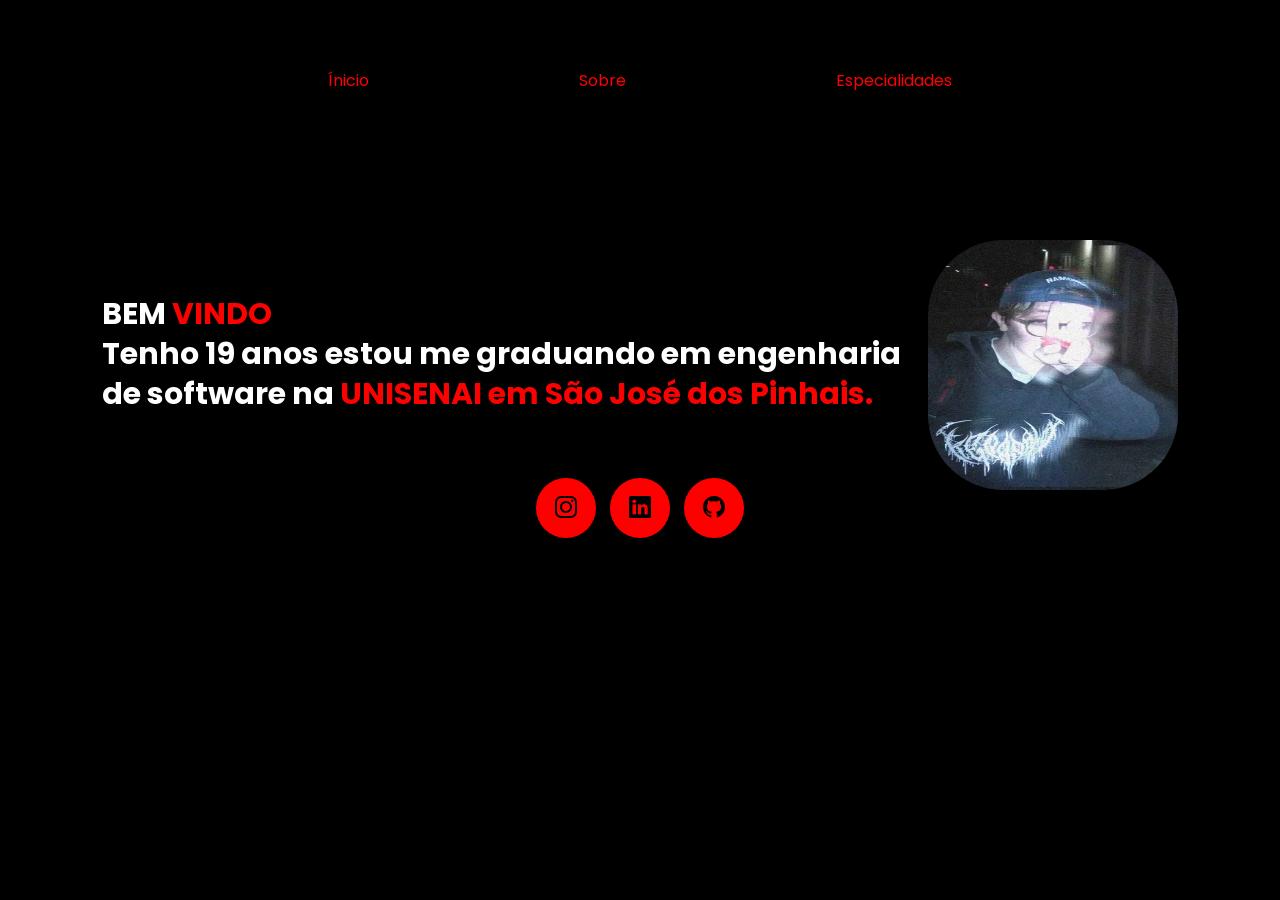
<file: index.html>
<!DOCTYPE html>
<html lang="pt_br">
<head>
    <meta charset="UTF-8">
    <meta name="viewport" content="width=device-width, initial-scale=1.0">
    <link rel="stylesheet" href="styles.css">
    <link href="https://fonts.googleapis.com/css2?family=Poppins:ital,wght@0,100;0,200;0,300;0,400;0,500;0,600;0,700;0,800;0,900;1,100;1,200;1,300;1,400;1,500;1,600;1,700;1,800;1,900&display=swap" rel="stylesheet">
    <link rel="stylesheet" href="https://cdn.jsdelivr.net/npm/bootstrap-icons@1.11.3/font/bootstrap-icons.min.css">
    <title>Inicio</title>
</head>
<body>
    <header>
        <div class="interface">
            <nav class="menu">
                <ul>
                    <li><a href="index.html">Ínicio</a></li>
                    <li><a href="sobre.html">Sobre</a></li>
                    <li><a href="especialidades.html">Especialidades</a></li
                </ul>
            </nav>
        </div>
    </header>

    <main>
        <div class="interface">
            <section class="inicio" id="inicio">
                <div class="flex">
                    <h1 class="txt1">
                        BEM<span> VINDO</span> <br>
                        Tenho 19 anos estou me graduando em engenharia de
                        software na <span>UNISENAI em São José dos Pinhais.</span>
                    </h1>
                    <div class="imagem">
                        <img src="img/img1.jpg" alt="">
                    </div>
                </div>
                <div class="flex">
                    <div class="btn_index">
                        <a href="https://www.instagram.com/leogoemann/" target="_blank"><button><i class="bi bi-instagram"></i></button></a>
                        <a href="https://www.linkedin.com/in/leonardo-santana-5b36a9266/" target="_blank"><button><i class="bi bi-linkedin"></i></button></a>
                        <a href="https://github.com/leogoemann" target="_blank"><button><i class="bi bi-github"></i></button></a>
                    </div>
                </div>
            </section>
        </div>
    </main>
</body>
</html>
</file>
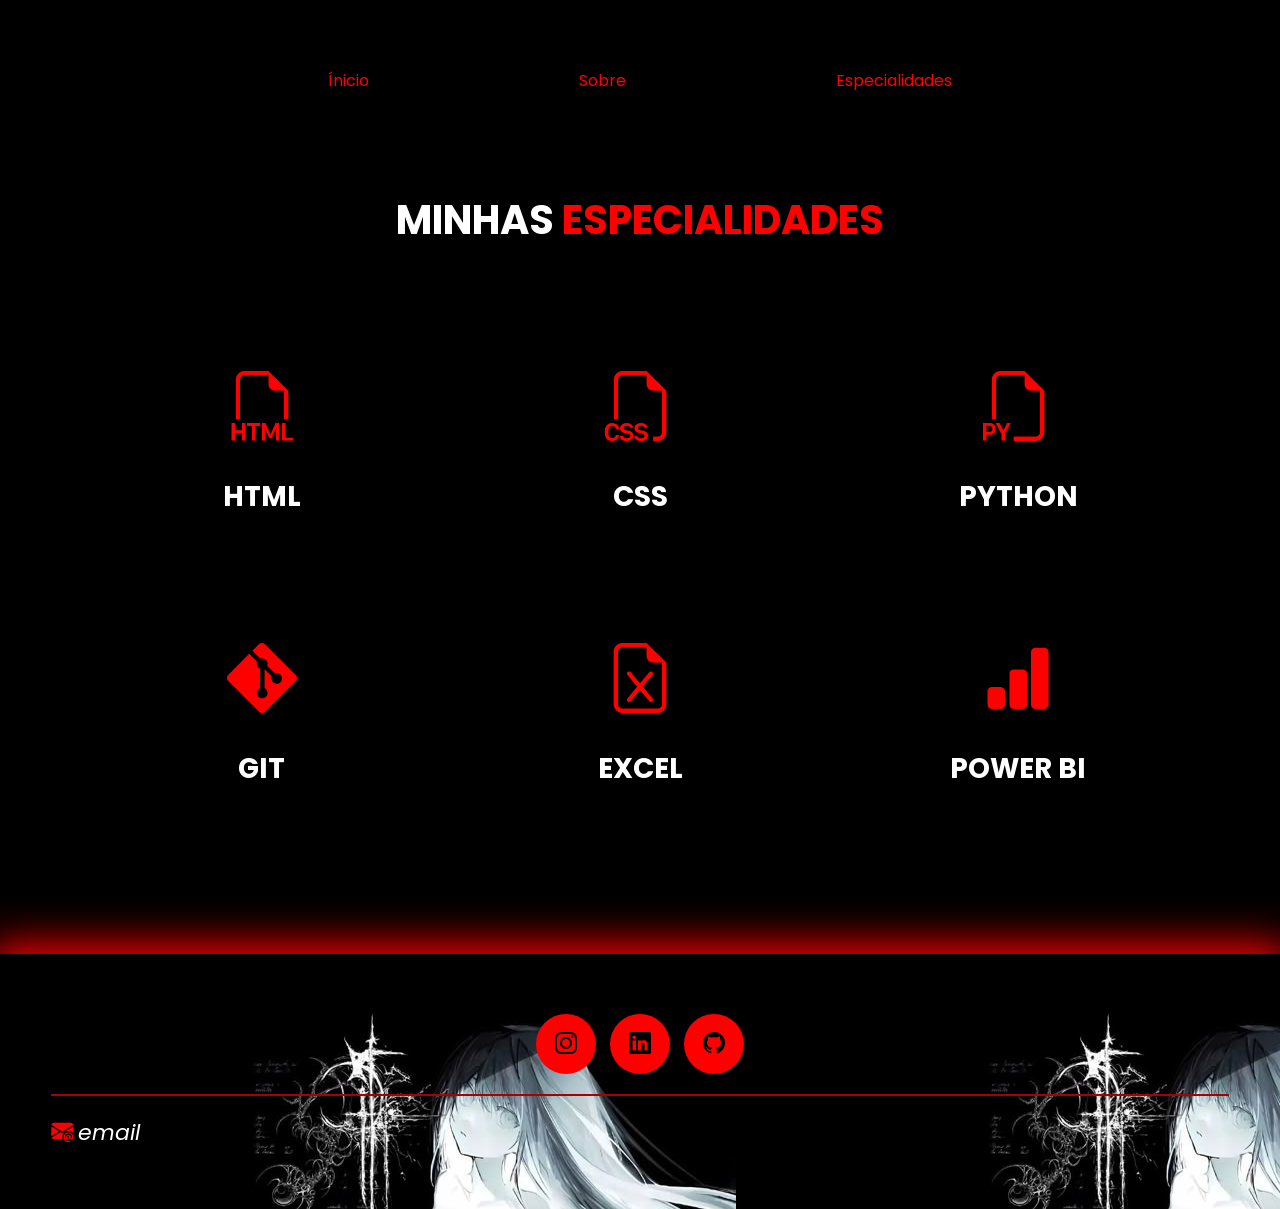
<file: especialidades.html>
<!DOCTYPE html>
<html lang="pt_br">
<head>
    <meta charset="UTF-8">
    <meta name="viewport" content="width=device-width, initial-scale=1.0">
    <link rel="stylesheet" href="styles.css">
    <link href="https://fonts.googleapis.com/css2?family=Poppins:ital,wght@0,100;0,200;0,300;0,400;0,500;0,600;0,700;0,800;0,900;1,100;1,200;1,300;1,400;1,500;1,600;1,700;1,800;1,900&display=swap" rel="stylesheet">
    <link rel="stylesheet" href="https://cdn.jsdelivr.net/npm/bootstrap-icons@1.11.3/font/bootstrap-icons.min.css">
    <title>Especialidades</title>
</head>
<body>
    <header>
        <div class="interface">
            <nav class="menu">
                <ul>
                    <li><a href="index.html">Ínicio</a></li>
                    <li><a href="sobre.html">Sobre</a></li>
                    <li><a href="especialidades.html">Especialidades</a></li>
                </ul>
            </nav>

        </div>
    </header>

    <main>
        <div class="interface">
            <section class="especialidades" id="especialidades">
                <div class="interface">
                    <h2 class="titulo">MINHAS <span>ESPECIALIDADES</span></h2>
                    <div class="flex">
                        <div class="especialidades_box">
                            <i class="bi bi-filetype-html"></i>
                            <h3>HTML</h3>
                        </div>
                        <div class="especialidades_box">
                            <i class="bi bi-filetype-css"></i>
                            <h3>CSS</h3>
                        </div>
                        <div class="especialidades_box">
                            <i class="bi bi-filetype-py"></i>
                            <h3>PYTHON</h3>
                        </div>
                    </div>
                    <div class="flex">
                        <div class="especialidades_box">
                            <i class="bi bi-git"></i>
                            <h3>GIT</h3>
                        </div>
                        <div class="especialidades_box">
                            <i class="bi bi-file-earmark-excel"></i>
                            <h3>EXCEL</h3>
                        </div>
                        <div class="especialidades_box">
                            <i class="bi bi-bar-chart-fill"></i>
                            <h3>POWER BI</h3>
                        </div>
                    </div>
                </div>
            </section>
        </div>
    </main>

    <footer>
        <div class="interface">
            <div class="line_footer" id="contato">
                <div class="flex">
                    <div class="btn_social">
                        <a href="https://www.instagram.com/leogoemann/" target="_blank"><button><i class="bi bi-instagram"></i></button></a>
                        <a href="https://www.linkedin.com/in/leonardo-santana-5b36a9266/" target="_blank"><button><i class="bi bi-linkedin"></i></button></a>
                        <a href="https://github.com/leogoemann" target="_blank"><button><i class="bi bi-github"></i></button></a>
                    </div>
                </div>
            </div>
            <div class="line_footer borda">
                <p><i class=""><i class="bi bi-envelope-at-fill"></i><a href="mailto:leonardogoemann@hotmail.com">email</a></p>
            </div>
        </div>
    </footer>
</body>
</html>
</file>
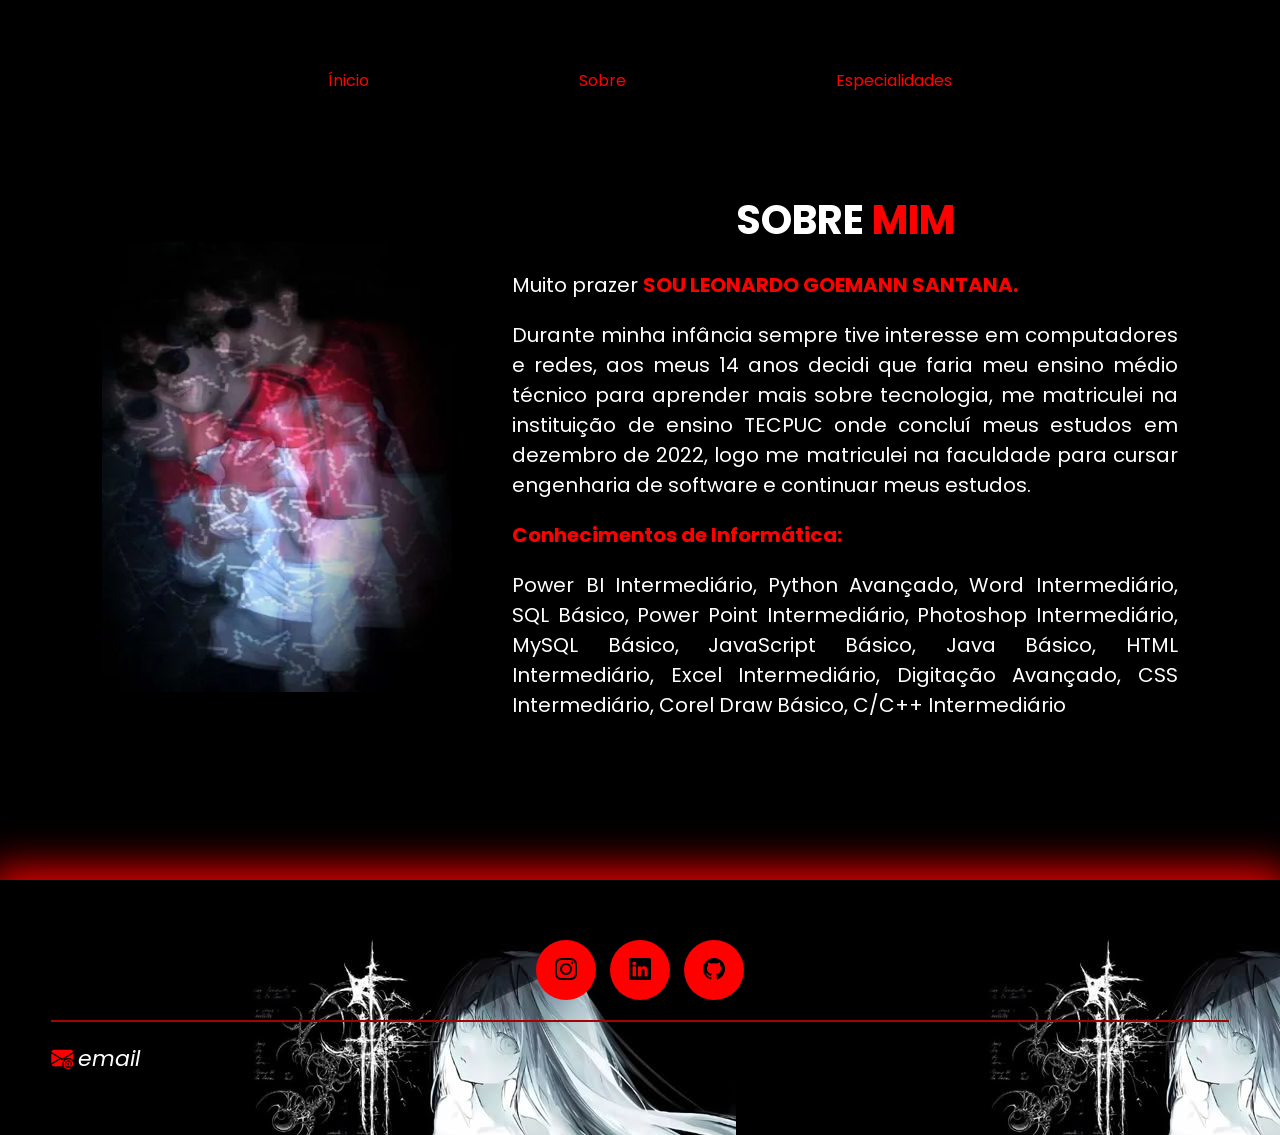
<file: sobre.html>
<!DOCTYPE html>
<html lang="pt_br">
<head>
    <meta charset="UTF-8">
    <meta name="viewport" content="width=device-width, initial-scale=1.0">
    <link rel="stylesheet" href="styles.css">
    <link href="https://fonts.googleapis.com/css2?family=Poppins:ital,wght@0,100;0,200;0,300;0,400;0,500;0,600;0,700;0,800;0,900;1,100;1,200;1,300;1,400;1,500;1,600;1,700;1,800;1,900&display=swap" rel="stylesheet">
    <link rel="stylesheet" href="https://cdn.jsdelivr.net/npm/bootstrap-icons@1.11.3/font/bootstrap-icons.min.css">
    <title>Sobre</title>
</head>
<body>
    <header>
        <div class="interface">
            <nav class="menu">
                <ul>
                    <li><a href="index.html">Ínicio</a></li>
                    <li><a href="sobre.html">Sobre</a></li>
                    <li><a href="especialidades.html">Especialidades</a></li>
                </ul>
            </nav>

        </div>
    </header>
    <main>
        <div class="interface">
            <section class="sobre" id="sobre">
                <div class="flex">
                    <div class="img_sobre">
                        <img src="img/img2.jpg" alt="" height="450px">
                    </div>
                    <div class="txt_sobre">
                        <h2>SOBRE <span>MIM</span></h2>
                        <p>Muito prazer <b><span>SOU LEONARDO GOEMANN SANTANA.</b> </span></p>

                        <p>Durante minha infância sempre tive interesse em computadores e redes, aos meus 14 anos decidi que faria
                            meu ensino médio técnico para aprender mais sobre tecnologia, me matriculei na instituição de
                            ensino TECPUC onde concluí meus estudos em dezembro de 2022, logo me matriculei na faculdade
                            para cursar engenharia de software e continuar meus estudos.</p>

                        <p><b><span>Conhecimentos de Informática:</span></b>  

                        <p> Power BI Intermediário, Python Avançado, Word Intermediário, SQL Básico, Power Point
                            Intermediário, Photoshop Intermediário, MySQL Básico, JavaScript Básico, Java Básico, HTML
                            Intermediário, Excel Intermediário, Digitação Avançado, CSS Intermediário, Corel Draw Básico,
                            C/C++ Intermediário</p>
                    </div>
                </div>
            </section>
        </div>
    </main>

    <footer>
        <div class="interface">
            <div class="line_footer" id="contato">
                <div class="flex">
                    <div class="btn_social">
                        <a href="https://www.instagram.com/leogoemann/" target="_blank"><button><i class="bi bi-instagram"></i></button></a>
                        <a href="https://www.linkedin.com/in/leonardo-santana-5b36a9266/" target="_blank"><button><i class="bi bi-linkedin"></i></button></a>
                        <a href="https://github.com/leogoemann" target="_blank"><button><i class="bi bi-github"></i></button></a>
                    </div>
                </div>
            </div>
            <div class="line_footer borda">
                <p><i class=""><i class="bi bi-envelope-at-fill"></i><a href="mailto:leonardogoemann@hotmail.com">email</a></p>
            </div>
        </div>
    </footer>
</body>
</html>
</file>
<file: styles.css>
*{
    margin: 0;
    padding: 0;
    box-sizing: border-box;
    font-family: "Poppins", sans-serif;
}

html{
    scroll-behavior: smooth;
}

body{
    background-color: rgb(0, 0, 0);
    height: 100vh;
}

.interface{
    max-width: 1280px; 
    margin: 0 auto;
}

/* NAVEGACAO */

header{
    padding: 80px 8%;
}

header > .interface{
    display: flex;
    align-items: center;
    justify-content: space-between;
    position: relative;
}

header a{
    color: rgb(255, 0, 0);
    text-decoration: none;
    padding: 2px 10px;
    transition: .2s;
}

.menu {
    position: absolute;
    left: 50%;
    transform: translateX(-50%);
}

.menu ul {
    list-style: none;
    display: flex;
    gap: 30px;
}

header nav ul{
    list-style-type: none;
}

header nav.menu a:hover{
    color: black;
    background-color: red;
    border-radius: 5%;
}

header nav ul li{
    display: inline-block;
    padding: 8% 80px;
}

.btn_contato button{
    padding: 10px 40px;
    font-size: 18px;
    font-weight: 600;
    border: 0;
    border-radius: 30px;
    cursor: pointer;
    transition: .2s;
    background-color: rgb(255, 0, 0);
}

.btn_contato button:hover{
    box-shadow:0px 0px 8px rgb(255, 0, 0);
    transition: scale(1.05);
}


/* /////////////////// */
section.inicio{
    padding: 80px 8%;
}

.flex{
    display: flex;
}

/* inicio */

section.inicio .flex{
    align-items: center;
    justify-content: center;
}

.inicio .imagem img{
    height: 250px;
    width: 250px;
}

.imagem img{
    border-radius: 30%;
}

.txt1{
    color: white;
}

.txt1{
    font-size: 30px;
    line-height: 40px;
    margin-bottom: 30px;
}

.txt1 span{
    color: rgb(255, 0, 0);
}

.btn_index button{
    width: 60px;
    height: 60px;
    border-radius: 50%;
    border: none;
    background-color: rgb(255, 0, 0);
    font-size: 22px;
    cursor: pointer;
    margin-left: 5px;
    margin-right: 5px;
    margin-top: -20px;
    transition: .2s;
}

.btn_index button:hover{
    background-color: white;
    box-shadow:0px 0px 8px rgb(255, 0, 0);
    scale: 1.05;
}


/* sobre */

section.sobre{
    padding: 40px 8%;
}

section.sobre .flex{
    align-items: center;
    gap: 60px;
}

.sobre .txt_sobre{
    color: white;
}

.sobre .txt_sobre h2{
    font-size: 40px;
    line-height: 40px;
    margin-bottom: 30px;
}

h2 span{
    color: rgb(255, 0, 0);
    
}

p span{
    color: rgb(255, 0, 0);
}

.sobre .txt_sobre p{
    margin: 20px 0;
    text-align: justify;
    font-size: 20px;
}

.sobre .img_sobre img{
    border-radius: 20px;
    width: 350px;
}

/* especialidades */

section.especialidades{
    padding: 40px 8%;
}

section.especialidades .flex{
    gap: 60px;
}

.especialidades .especialidades_box{
    color: white;
    padding: 40px;
    margin-top: 45px;
    border-radius: 20px;
    transition: .2s;
    height: 6cm;
    width: 10cm;
    text-align: center;
}


.especialidades .especialidades_box:hover{
    box-shadow: 0 0 20px rgb(255, 0, 0);
    transform: scale(1.05);
}

.especialidades .especialidades_box i{
    font-size: 70px;
    color: rgb(255, 0, 0);
}

.especialidades .especialidades_box h3{
    font-size: 28px;
    margin: 15px 0;
}

h2{
    color: white;
    text-align: center;
    font-size: 40px;
    line-height: 40px;
    margin-bottom: 30px;
}

/* footer */

footer{
    margin-top: 100px;
    padding: 40px 4%;
    box-shadow: 0 0 40px 10px rgb(255, 0, 0);
    background-image: url(img/aaaaaaaaaaa.jpg);
}

footer .flex{
    justify-content: center;
}

footer .line_footer{
    padding: 20px 0;
}

.borda{
    border-top: 2px solid rgb(165, 2, 2);
}

footer .line_footer p i{
    color: rgb(255, 0, 0);
    font-size: 22px;
}

footer .line_footer p a{
    color: white;
    margin-left: 5px;
    text-decoration: none;
}

.btn_social button{
    width: 60px;
    height: 60px;
    border-radius: 50%;
    border: none;
    background-color: rgb(255, 0, 0);
    font-size: 22px;
    cursor: pointer;
    margin: 0 5px;
    transition: .2s;
}

.btn_social button:hover{
    background-color: white;
    box-shadow:0px 0px 8px rgb(255, 0, 0);
    scale: 1.05;
}
</file>
